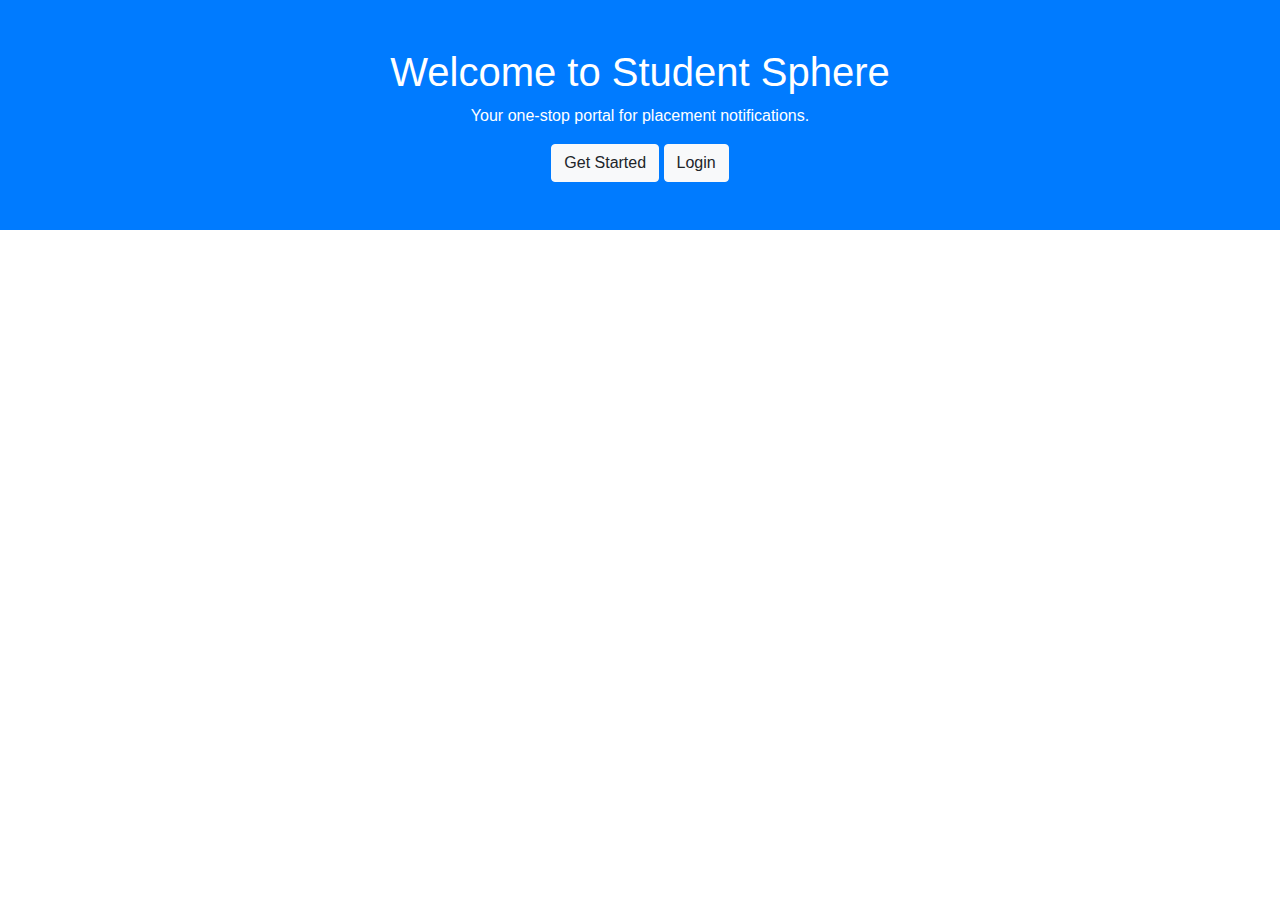
<file: student_sphere/index.html>
<!DOCTYPE html>
<html lang="en">
<head>
    <meta charset="UTF-8">
    <meta name="viewport" content="width=device-width, initial-scale=1.0">
    <title>Student Sphere - Home</title>
    <link rel="stylesheet" href="https://maxcdn.bootstrapcdn.com/bootstrap/4.5.2/css/bootstrap.min.css">
</head>
<body>
    <header class="bg-primary text-white text-center py-5">
        <h1>Welcome to Student Sphere</h1>
        <p>Your one-stop portal for placement notifications.</p>
        <a href="register.html" class="btn btn-light">Get Started</a>
        <a href="login.html" class="btn btn-light">Login</a>
    </header>
</body>
</html>
</file>
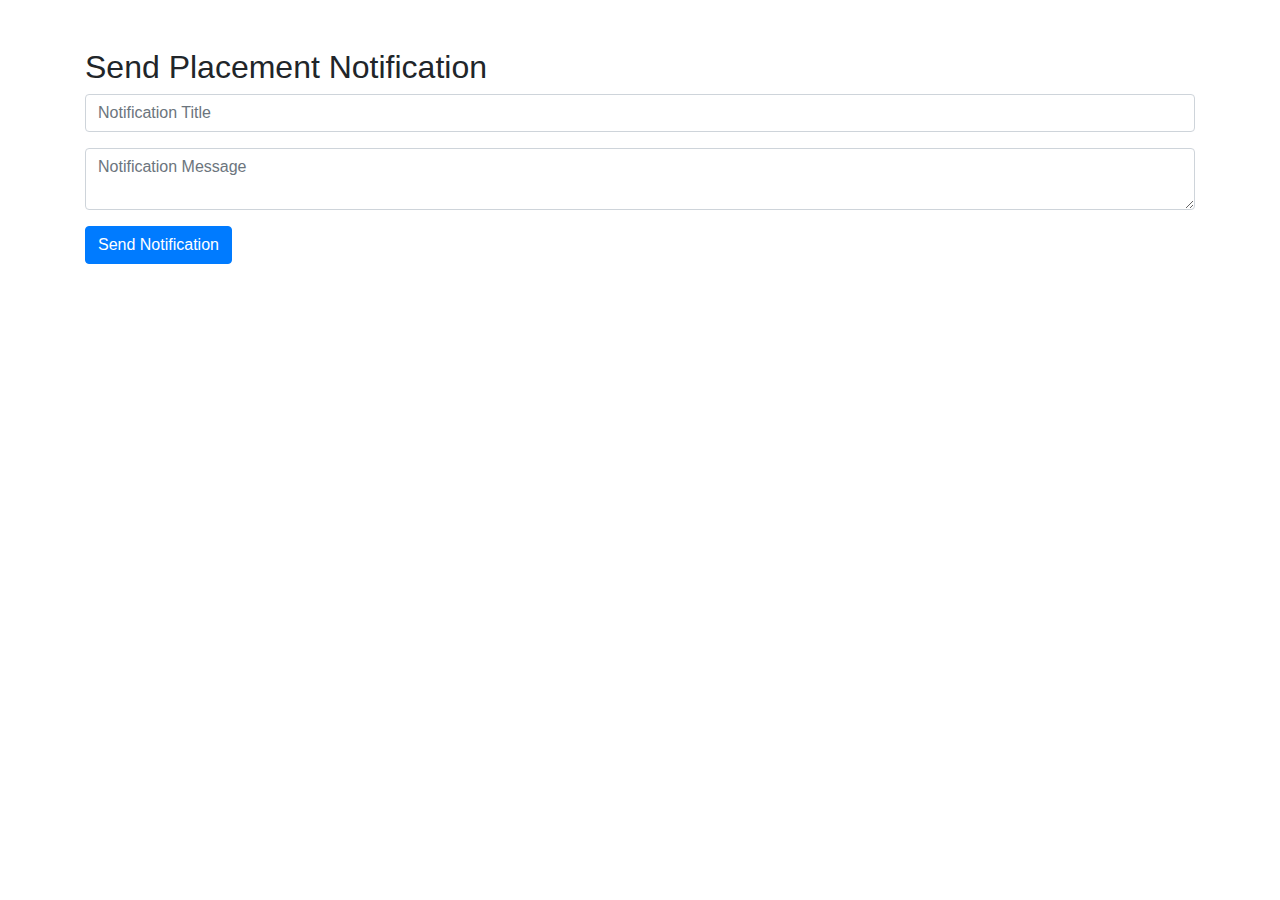
<file: student_sphere/admin_dashboard.html>
<!DOCTYPE html>
<html lang="en">
<head>
    <meta charset="UTF-8">
    <meta name="viewport" content="width=device-width, initial-scale=1.0">
    <title>Admin Dashboard</title>
    <link rel="stylesheet" href="https://maxcdn.bootstrapcdn.com/bootstrap/4.5.2/css/bootstrap.min.css">
</head>
<body>
    <div class="container mt-5">
        <h2>Send Placement Notification</h2>
        <form action="php/send_notification.php" method="post">
            <div class="form-group">
                <input type="text" name="title" class="form-control" placeholder="Notification Title" required>
            </div>
            <div class="form-group">
                <textarea name="message" class="form-control" placeholder="Notification Message" required></textarea>
            </div>
            <button type="submit" class="btn btn-primary">Send Notification</button>
        </form>
    </div>
</body>
</html>
</file>
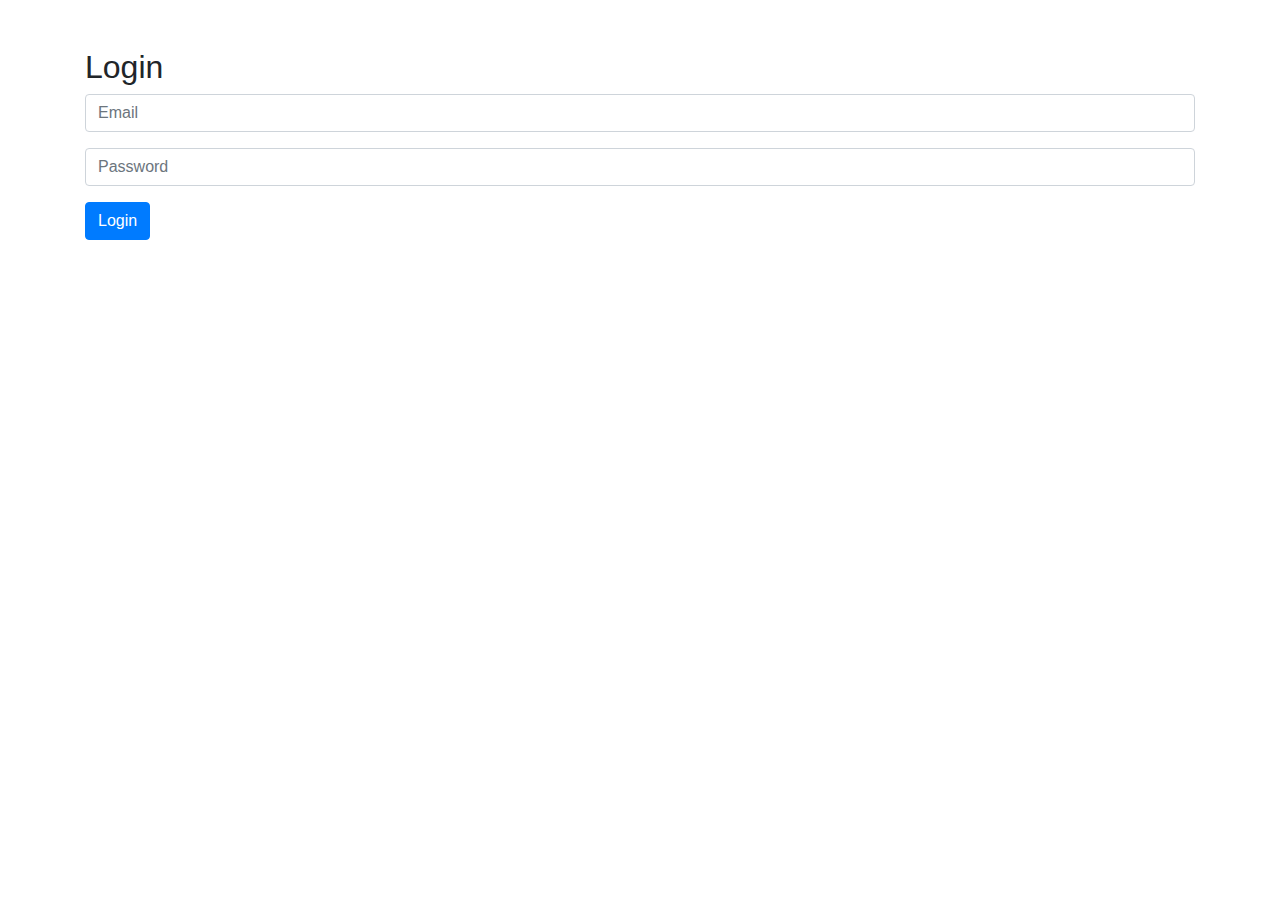
<file: student_sphere/login.html>
<!DOCTYPE html>
<html lang="en">
<head>
    <meta charset="UTF-8">
    <meta name="viewport" content="width=device-width, initial-scale=1.0">
    <title>Student Sphere - Login</title>
    <link rel="stylesheet" href="https://maxcdn.bootstrapcdn.com/bootstrap/4.5.2/css/bootstrap.min.css">
</head>
<body>
    <div class="container mt-5">
        <h2>Login</h2>
        <form action="php/login.php" method="post">
            <div class="form-group">
                <input type="email" name="email" class="form-control" placeholder="Email" required>
            </div>
            <div class="form-group">
                <input type="password" name="password" class="form-control" placeholder="Password" required>
            </div>
            <button type="submit" class="btn btn-primary">Login</button>
        </form>
    </div>
</body>
</html>
</file>
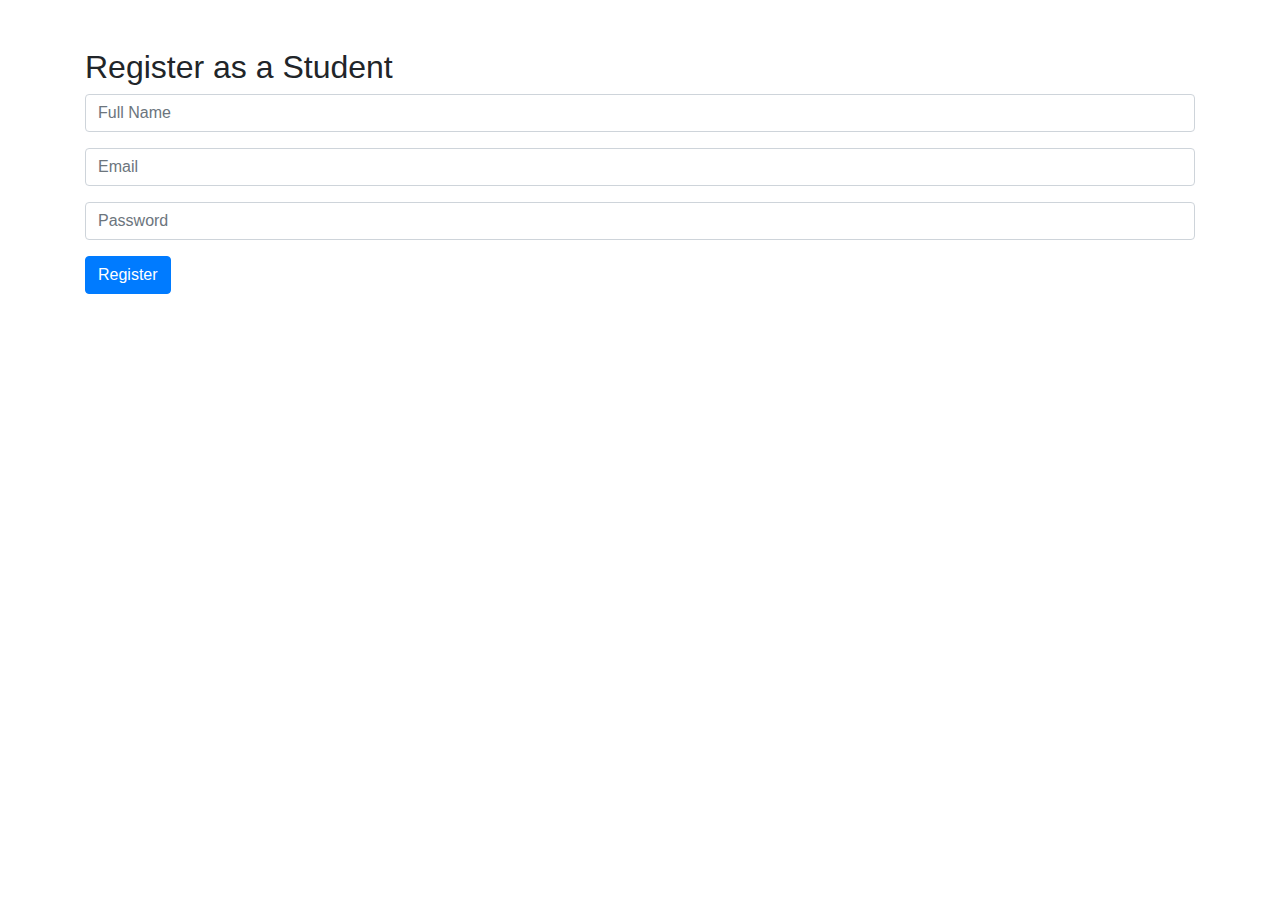
<file: student_sphere/register.html>
<!DOCTYPE html>
<html lang="en">
<head>
    <meta charset="UTF-8">
    <meta name="viewport" content="width=device-width, initial-scale=1.0">
    <title>Student Sphere - Register</title>
    <link rel="stylesheet" href="https://maxcdn.bootstrapcdn.com/bootstrap/4.5.2/css/bootstrap.min.css">
</head>
<body>
    <div class="container mt-5">
        <h2>Register as a Student</h2>
        <form action="php/register.php" method="post">
            <div class="form-group">
                <input type="text" name="name" class="form-control" placeholder="Full Name" required>
            </div>
            <div class="form-group">
                <input type="email" name="email" class="form-control" placeholder="Email" required>
            </div>
            <div class="form-group">
                <input type="password" name="password" class="form-control" placeholder="Password" required>
            </div>
            <button type="submit" class="btn btn-primary">Register</button>
        </form>
    </div>
</body>
</html>
</file>
